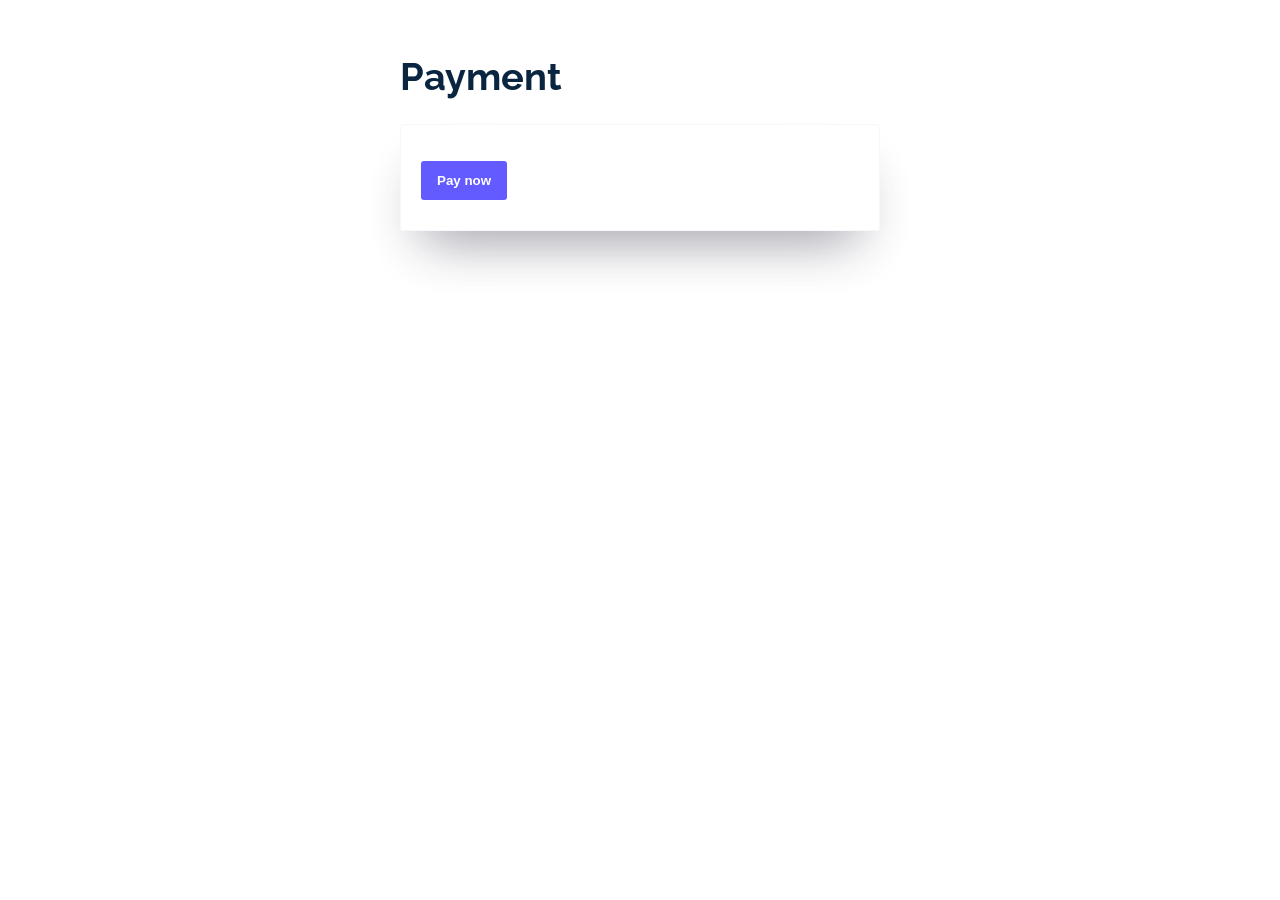
<file: payment.html>
<!DOCTYPE html>
<html>
  <head>
    <meta charset="utf-8" />
    <meta name="viewport" content="width=device-width, initial-scale=1" />

    <title>Payment</title>

    <link rel="stylesheet" href="/css/base.css" />
    <script src="https://js.stripe.com/v3/"></script>

    <script src="js/utils.js" defer></script>
    <script src="js/payment.js" defer></script>
  </head>
  <body>
    <main>
      <h1>Payment</h1>

      <!-- <p>Enable more payment method types <a
        href="https://dashboard.stripe.com/settings/payment_methods" target="_blank">in your
        dashboard</a>.</p> -->

      <form id="payment-form">
        <div id="link-authentication-element">
          <!-- Elements will create authentication element here -->
        </div>
        <div id="payment-element">
          <!-- Elements will create form elements here -->
        </div>
        <button id="submit">Pay now</button>
        <div id="error-message">
          <!-- Display error message to your customers here -->
        </div>
      </form>

      <div id="messages" role="alert" style="display: none;"></div>
    </main>
  </body>
</html>
</file>
<file: css/base.css>
@import url('https://fonts.googleapis.com/css?family=Raleway&display=swap');

:root {
  --light-grey: #F6F9FC;
  --dark-terminal-color: #0A2540;
  --accent-color: #635BFF;
  --radius: 3px;
}

body {
  padding: 20px;
  font-family: 'Raleway';
  display: flex;
  justify-content: center;
  font-size: 1.2em;
  color: var(--dark-terminal-color);
}

main {
  width: 480px;
}

form > * {
  margin: 10px 0;
}

button {
  background-color: var(--accent-color);
}

button {
  background: var(--accent-color);
  border-radius: var(--radius);
  color: white;
  border: 0;
  padding: 12px 16px;
  margin-top: 16px;
  font-weight: 600;
  cursor: pointer;
  transition: all 0.2s ease;
  display: block;
}
button:hover {
  filter: contrast(115%);
}
button:active {
  transform: translateY(0px) scale(0.98);
  filter: brightness(0.9);
}
button:disabled {
  opacity: 0.5;
  cursor: none;
}

input, select {
  display: block;
  font-size: 1.1em;
  width: 100%;
  margin-bottom: 10px;
}

label {
  display: block;
}

a {
  color: var(--accent-color);
  font-weight: 900;
}

small {
  font-size: .6em;
}

fieldset, input, select {
  border: 1px solid #efefef;
}

#payment-form {
  border: #F6F9FC solid 1px;
  border-radius: var(--radius);
  padding: 20px;
  margin: 20px 0;
  box-shadow: 0 30px 50px -20px rgb(50 50 93 / 25%), 0 30px 60px -30px rgb(0 0 0 / 30%);
}

#messages {
  font-family: source-code-pro, Menlo, Monaco, Consolas, 'Courier New';
  display: none; /* hide initially, then show once the first message arrives */
  background-color: #0A253C;
  color: #00D924;
  padding: 20px;
  margin: 20px 0;
  border-radius: var(--radius);
  font-size:0.7em;
}
</file>
